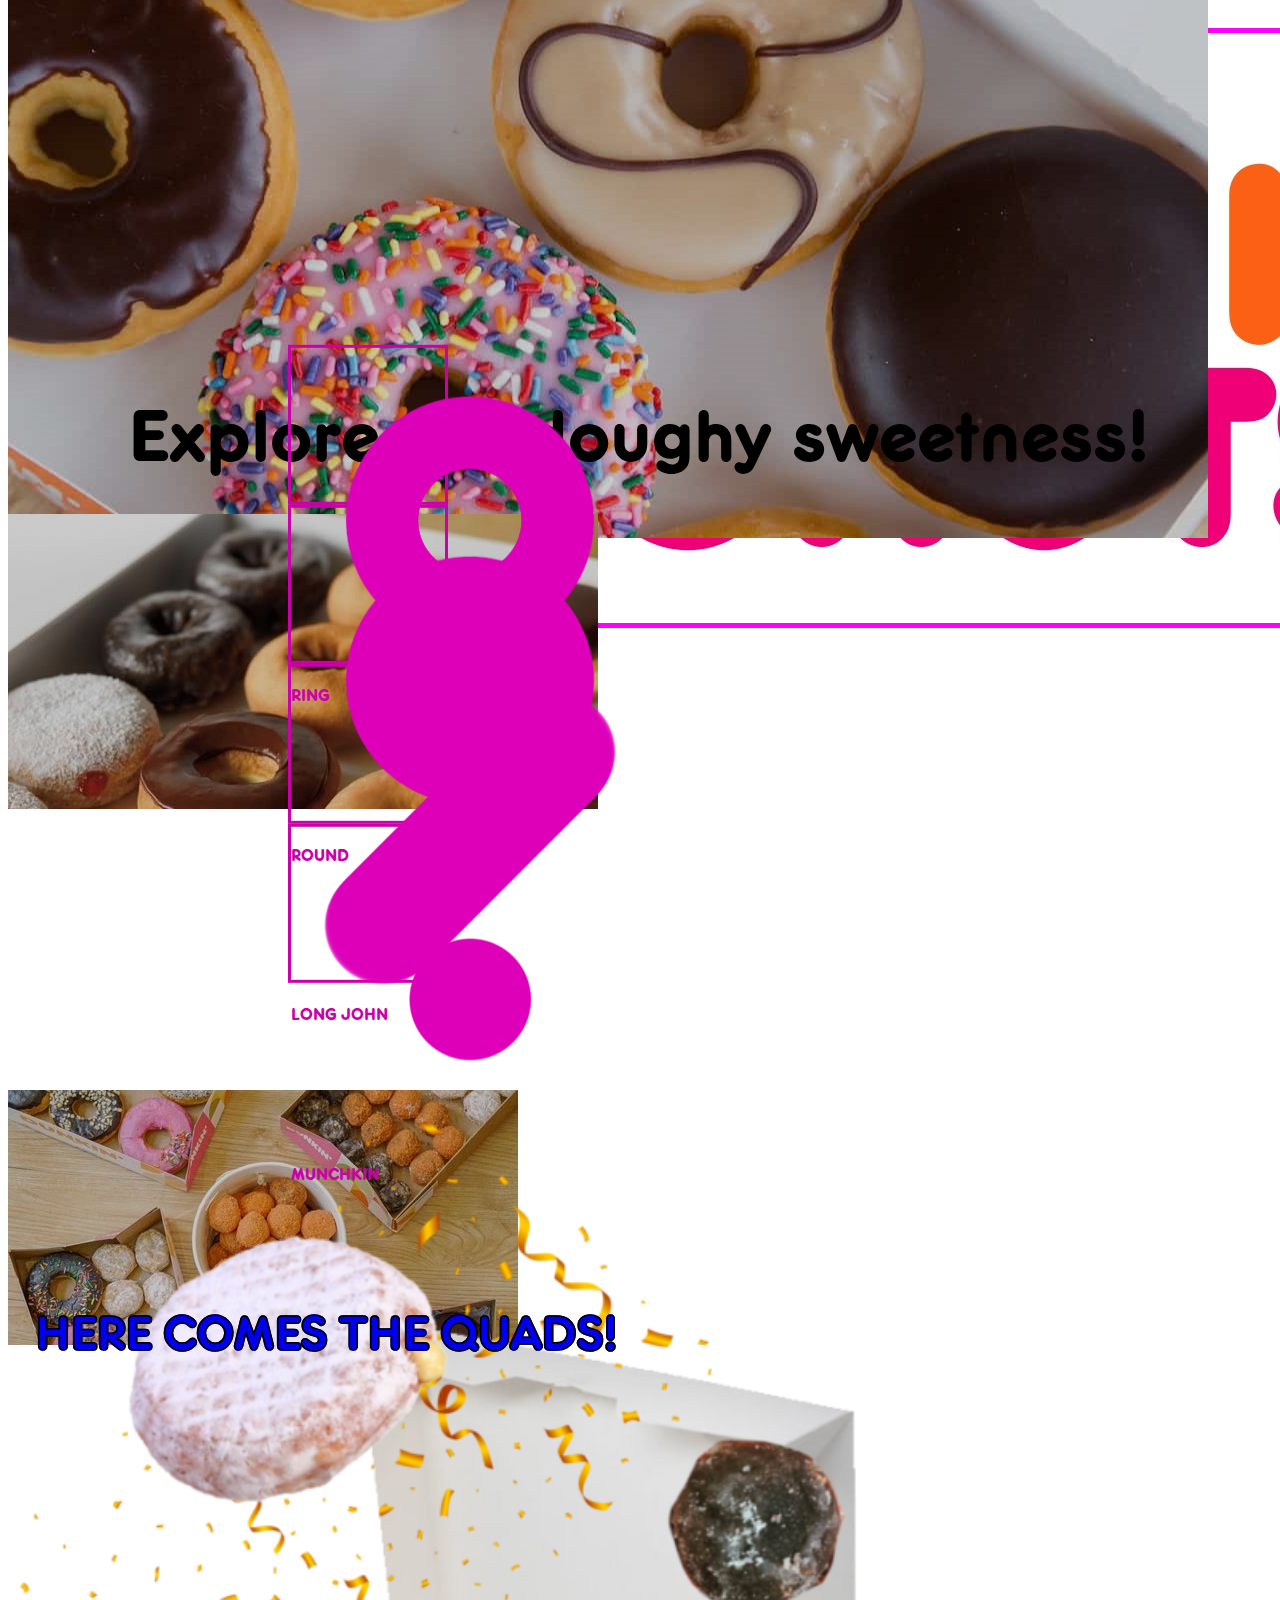
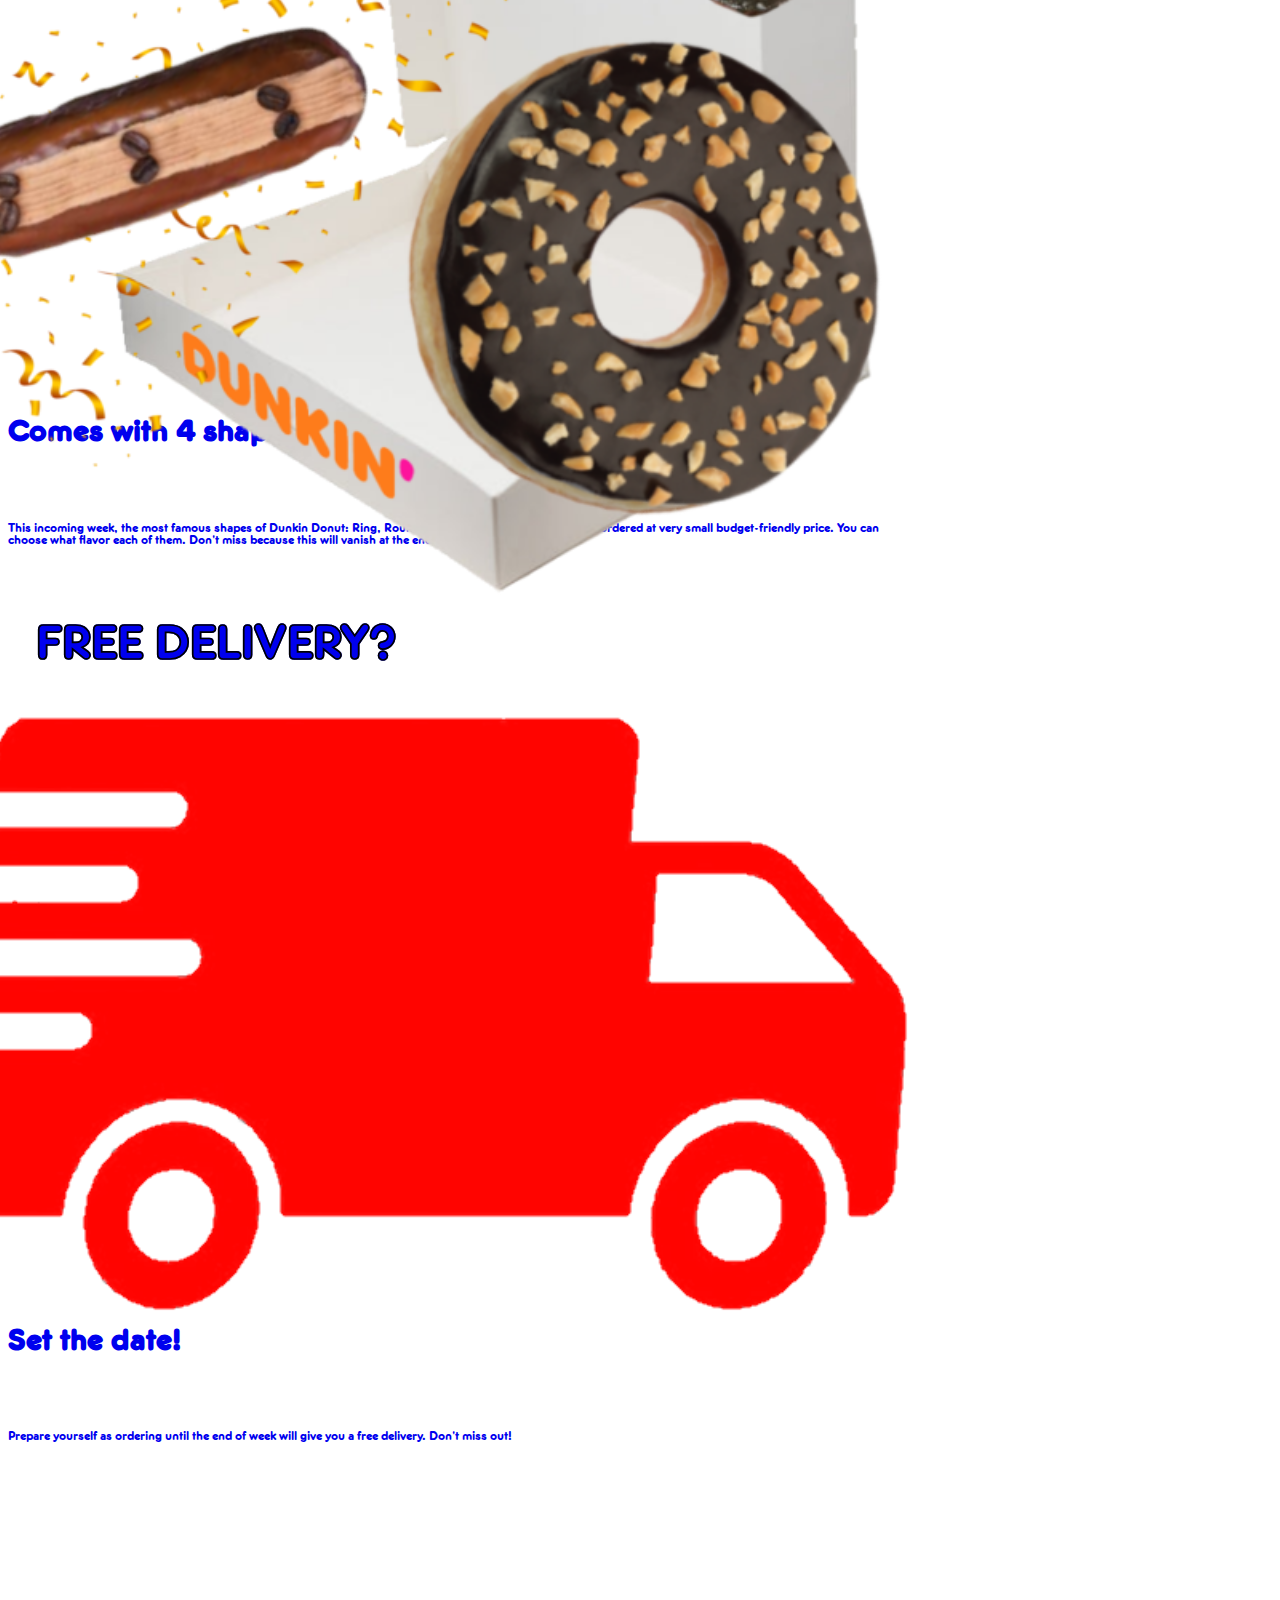
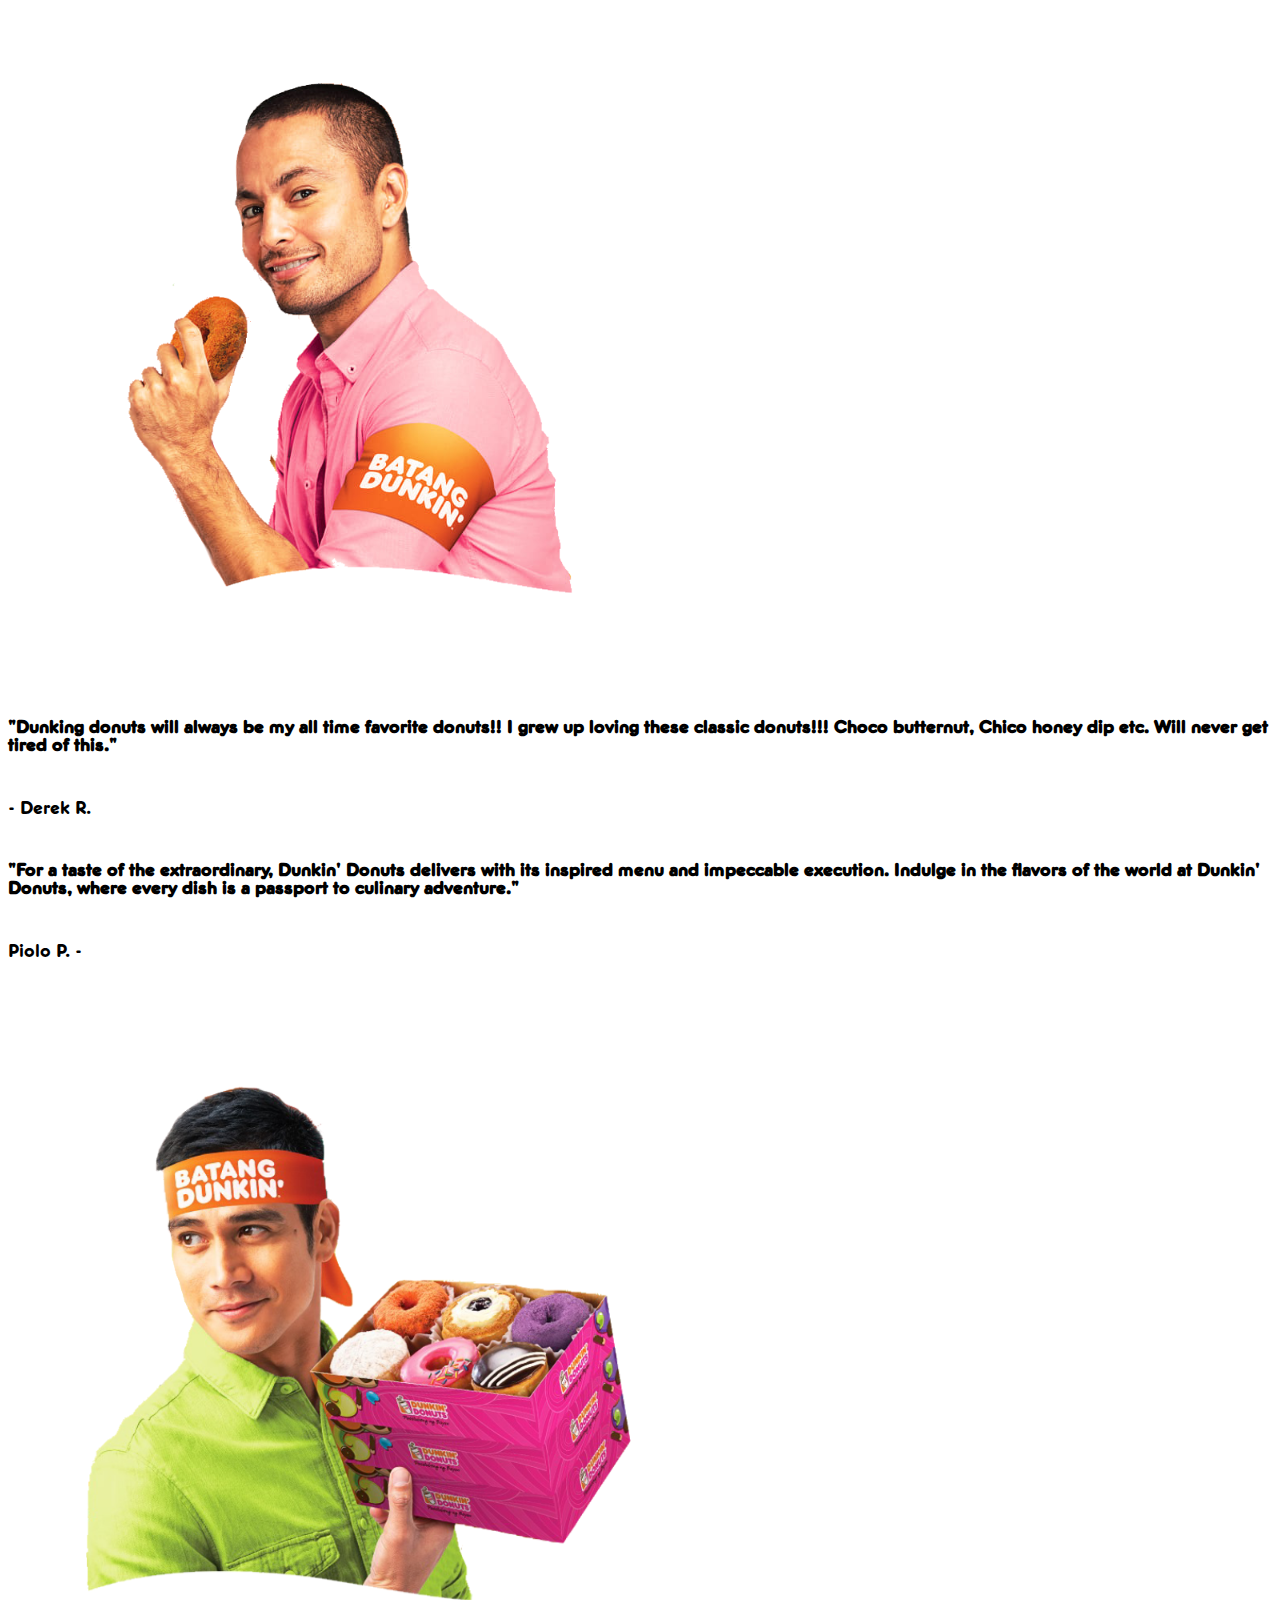
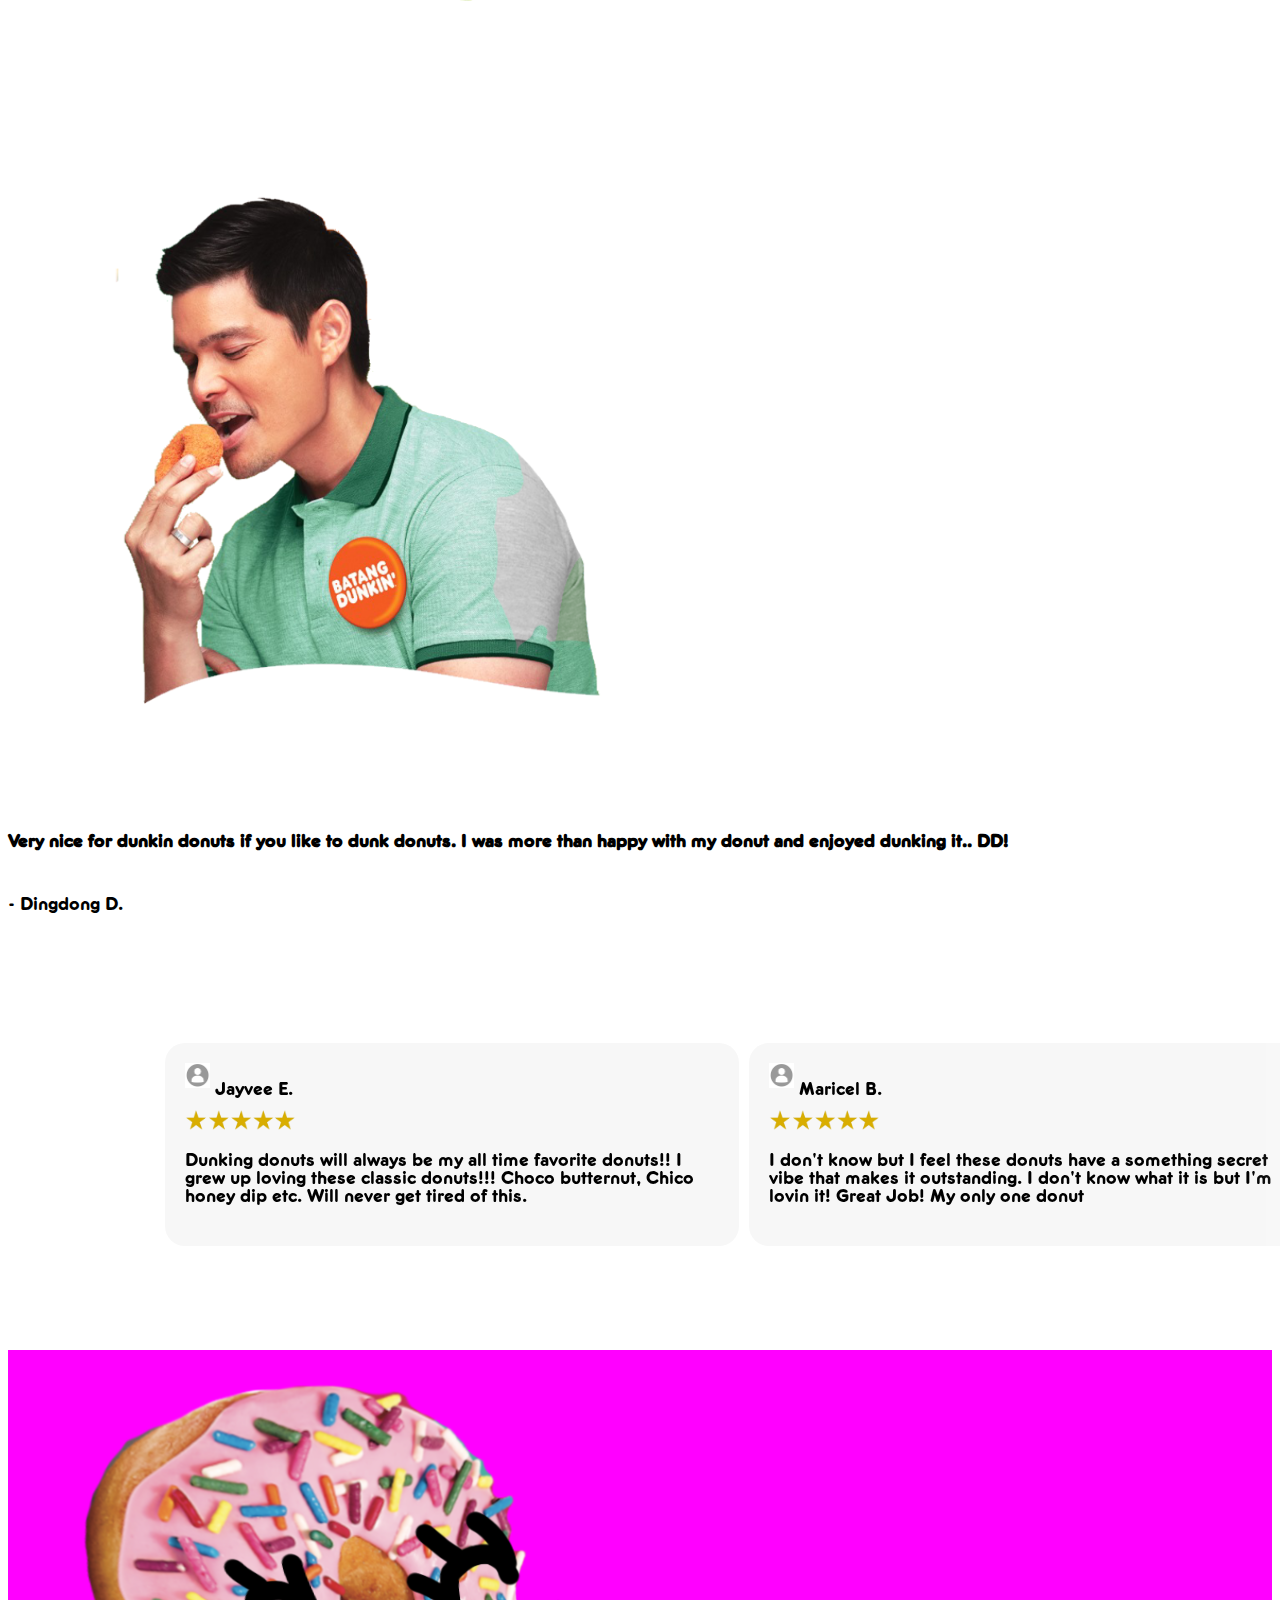
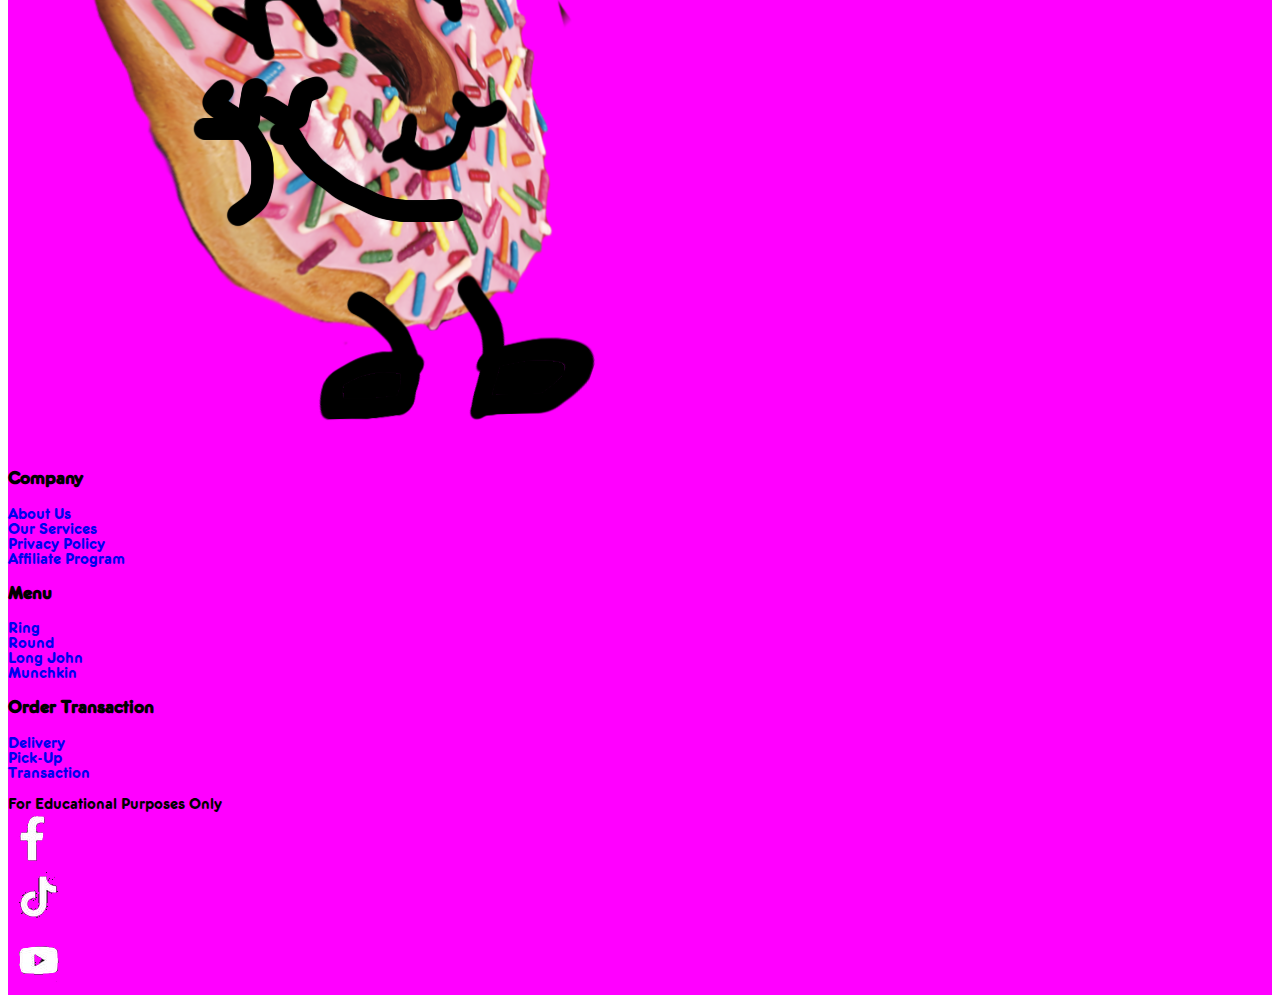
<file: index.html>
<!DOCTYPE html>
<html>
<head>
	<title>Dunkin Donut</title>
	<meta name="viewport" content="width=device-width, initial-scale=1.0"> 
	<link href="https://cdn.jsdelivr.net/npm/bootstrap@5.0.2/dist/css/bootstrap.min.css" rel="stylesheet" integrity="sha384-EVSTQN3/azprG1Anm3QDgpJLIm9Nao0Yz1ztcQTwFspd3yD65VohhpuuCOmLASjC" crossorigin="anonymous">
	<script src="https://cdn.jsdelivr.net/npm/bootstrap@5.0.2/dist/js/bootstrap.bundle.min.js" integrity="sha384-MrcW6ZMFYlzcLA8Nl+NtUVF0sA7MsXsP1UyJoMp4YLEuNSfAP+JcXn/tWtIaxVXM" crossorigin="anonymous"></script>
	<link rel="stylesheet" href="styles/header.css">
	<link rel="stylesheet" href="styles/footer.css">
	<link rel="stylesheet" href="styles/collection.css">

	<style>
		#section_intro {
			position: relative;
		}
		#section_intro .carousel {
			filter: brightness(80%)
		}
		#section_intro .row {
			width: 95vw;
			margin: auto;
			transform: translateY(-50%)
		}
		#section_intro .shape{
			width: 21vw;
			height: 21vw;
			border: 3px solid #c0a;
			transition: background 0.3s;
		}
		#section_intro .shape:hover {
			background: #d0b !important;
		}
		#section_intro .shape img{
			margin-top: -7px;
			
		}
		#section_intro .shape a{
			text-decoration: none;
		}
		#section_intro .shape p{
			color: #c0a;
			margin-top: -11px;
			font-size: 8.5px;
		}
		#section_intro .text-light {
			position: absolute;
			top: 60px;
			left: 50%;
			transform: translateX(-50%);
			font-size: 6vw;
			width: 80vw;
			top: 20%;
		}
		#section_promo {
			margin-top: -5vw;
		}
		#section_promo .img-fluid{
			transform: scale(1.6);
		}
		#section_promo .container{
			width: 70vw;
			position: relative;
			margin-top: 5vw;
			border-radius: 10vw;
			transition: transform 0.2s;
			cursor: pointer;
		}
		#section_promo .container:hover {
			transform: scale(1.02);
		}
		#section_promo .title{
			-webkit-text-stroke: 0.01vw black !important;
			text-shadow: 4px 4px 1px none;
			position: absolute;
			top: -3vw;
			left: 3%;
			font-size: 4vw;
			font-weight: 900;
			letter-spacing: -1px;
			z-index: 1;
		}
		#section_promo h6 {
			font-size: 2.5vw;
			margin-top: 1vw;
		}
		#section_promo .row p {
			font-size: 1vw;
			margin-bottom: 0;
		}
		#section_endorse {
			margin-top: 10vw;
			margin-bottom: 10vw;
		}
		#section_endorse img {
			transform: scale(0.8)
		}
		#section_endorse h6 {
			font-size: 2.5vw;
		}
		#section_endorse p {
			font-size: 1.5vw;
		}
		#section_review {
			margin-bottom: 100px;
		}
		.collection {
			width: 97vw;
			margin: auto;
			padding-left: 12vw;
			padding-right: 12vw;
			position: relative;
		}
		.collection p {
			font-size: 0.15in;
		}
		.collection div {
			padding: 20px;
			border-radius: 20px;
			width: 60%;
			background: #f7f7f7;
			max-height: 100%;
			margin-top: 0px;
		}
		.collection .profile {
			width: 5vw;
			height: 5vw;
			float: left;
		}
		.collection .name {
			margin-left: 30px;
		}
		.collection .star {
			width: 110px;
			margin-top: -12%;
			filter: brightness(85%)
		}
		
		a {
			text-decoration: none;
		}
		@media (min-width: 768px){
			#section_intro .row {
				width: 70vw;
			}
			#section_intro .shape{
				width: 15vw;
				height: 15vw;
			}
			#section_endorse h6 {
				font-size: 2.4vw;
			}
			.collection p {
				font-size: 0.24in;
			}
			.collection .star {
				width: 110px;
				margin-top: -8%;
			}
		}
		@media (min-width: 1200px){
			.carousel, .carousel-item  {
				height: 64vh;
			}
			.carousel img {
				transform: translateY(-150px)
			}
			#section_intro .row {
				width: 55vw;
			}
			#section_intro .shape{
				width: 12vw;
				height: 12vw;
			}
			#section_intro .shape img{
				padding: 30px !important;
			}
			#section_intro .shape p{
				font-size: 17px;
				margin-top: -15px;
			}
			#section_endorse h6 {
				font-size: 1.5vw;
			}
			.collection .profile {
				width: 2vw;
				height: 2vw;
				float: left;
			}
			.collection p {
				font-size: 0.2in;
			}
			.collection div {
				width: 43%;
			}
		}
	</style>
</head>
<body>
	<header class="sticky-top">
		<nav class="navbar navbar-expand-md mx-md-auto navbar-light p-3 bg-light ">
			<div class="navbar-brand col-6 col-md-2">
				<img class="img-fluid p-2" id="logo" src="images/logo.jpeg">
			</div>
			<button class="navbar-toggler border-0 col-4" type="button" data-bs-toggle="collapse" data-bs-target="#navLinks" aria-controls="navbarSupportedContent" aria-expanded="false" aria-label="Toggle navigation">
				<span class="navbar-toggler-icon"></span>
			</button>
			<div class="order-md-2 collapse navbar-collapse flex-row-reverse" id="navLinks">
				<ul class="navbar-nav mr-auto">
				  <li class="nav-item mx-md-3">
					<a class="nav-link activeLink">Home</a>
				  </li>
				  <li class="nav-item mx-md-3">
					<a class="nav-link" href="about.html">About</a>
				  </li>
				  <li class="nav-item">
					<a class="nav-link" href="product.html">Products</a>
				  </li>
				</ul>
			</div>
			<div class="w-100 d-block d-md-none"></div>
			<div id="search_bar" class="order-md-1 mx-auto col-8 col-md-3">
				<div class="m-2" id="search_placeholder">
					<img src="images/icon_search.png" style="float: left;">
					<p class="display-6" style="float: left">Search</p>
				</div>
				<form>
					<input class="form-control mx-auto" type="search">
				</form>
			</div>
		</nav>
	</header>
	<section id="section_intro">
		<div id="mainCarousel" class="carousel slide" data-bs-ride="carousel" data-bs-interval="3500">
			<div class="carousel-inner">
				<div class="carousel-item active">
					<img src="images/thumbnail1.jpg" class="d-block w-100" alt="asdasd">
				</div>
				<div class="carousel-item">
					<img src="images/thumbnail2.jpg" class="d-block w-100">
				</div>
				<div class="carousel-item">
					<img src="images/thumbnail3.jpg" class="d-block w-100">
				</div>
			</div>
		</div>
		<p class="text-light text-center">Explore the doughy sweetness!</p>
		<div class="row text-center ">
			<div class="col-3">
				<div class="shape p-2 rounded-circle bg-light">
					<a href="product.html">
						<img class="img-fluid p-2" src="images/shape_ring.png">
						<p>RING</p>
					</a>
				</div>
			</div>
			<div class="col-3">
				<div class="shape p-2 rounded-circle bg-light">
					<a href="product.html#rings">
						<img class="img-fluid p-2" src="images/shape_round.png">
						<p>ROUND</p>
					</a>
				</div>
			</div>
			<div class="col-3">
				<div class="shape p-2 rounded-circle bg-light">
					<a href="product.html#rounds">
						<img class="img-fluid p-2" src="images/shape_longjohn.png">
						<p class="mb-3">LONG JOHN</p>
					</a>
				</div>
			</div>
			<div class="col-3">
				<div class="shape p-2 rounded-circle bg-light">
					<a href="product.html#longjohns">
						<img class="img-fluid p-2" src="images/shape_munchkin.png">
						<p>MUNCHKIN</p>
					</a>
				</div>
			</div>
		</div>
	</section>
	<section id="section_promo">
		<div class="container bg-danger">
			<a href="#">
				<p class="title text-warning">HERE COMES THE QUADS!</p>
				<div class="row">
					<div class="col-3 p-1">
						<img class="img-fluid" src="images/promo1.png">
					</div>
					<div class="offset-1 col-8 p-1 text-light">
						<h6>Comes with 4 shapes at 75 pesos only</h6>
						<p>This incoming week, the most famous shapes of Dunkin Donut: Ring, Round, 
						Long John, and Midgets can be ordered at very small budget-friendly price. 
						You can choose what flavor each of them. Don't miss because this will vanish 
						at the end of August!</p>
					</div>
				</div>
			</a>
		</div>
		<div class="container bg-warning">
			<a href="#">
				<p class="title text-primary">FREE DELIVERY?</p>
				<div class="row">
					<div class="col-3 p-1">
						<img class="img-fluid" src="images/promo2.png">
					</div>
					<div class="offset-1 col-8 p-1">
						<h6>Set the date!</h6>
						<p>Prepare yourself as ordering until the end of week will give you a free 
						delivery. Don't miss out!</p>
					</div>
				</div>
			</a>
		</div>
	</section>
	<section id="section_endorse" class="container">
		<div class="row">
			<div class="col">
				<img class="img-fluid" src="images/endorser_derek.png">
			</div>
			<div class="col d-flex align-items-center">
				<div>
					<h6>"Dunking donuts will always be my all time favorite 
					donuts!! I grew up loving these classic donuts!!! 
					Choco butternut, Chico honey dip etc. Will never 
					get tired of this."</h6>
					<p>- Derek R.</p>
				</div>
			</div>
		</div>
		<div class="row text-end">
			<div class="col d-flex align-items-center text-right">
				<div>
					<h6>"For a taste of the extraordinary, Dunkin' Donuts 
					delivers with its inspired menu and impeccable 
					execution. Indulge in the flavors of the world at 
					Dunkin' Donuts, where every dish is a passport to 
					culinary adventure."</h6>
					<p>Piolo P. -</p>
				</div>
			</div>
			<div class="col">
				<img class="img-fluid" src="images/endorser_piolo.png">
			</div>
		</div>
		<div class="row">
			<div class="col">
				<img class="img-fluid" src="images/endorser_dingdong.png">
			</div>
			<div class="col d-flex align-items-center text-right">
				<div>
					<h6>Very nice for dunkin donuts if you like to dunk donuts.
					I was more than happy with my donut and enjoyed 
					dunking it.. DD!</h6>
					<p>- Dingdong D.</p>
				</div>
			</div>
		</div>
	</section>
	<section id="section_review">
		<div class="collection collection-fade">
			<div>
				<img class="profile" src="images/profile.png"><p class="name">Jayvee E.</p>
				<img class="star" src="images/rate5.png">
				<p>Dunking donuts will always be my all time favorite 
					donuts!! I grew up loving these classic donuts!!! 
					Choco butternut, Chico honey dip etc. Will never 
					get tired of this.</p>
			</div>
			<div>
				<img class="profile" src="images/profile.png"><p class="name">Maricel B.</p>
				<img class="star" src="images/rate5.png">
				<p>I don't know but I feel these donuts have a something secret vibe that makes 
				it outstanding. I don't know what it is but I'm lovin it! Great Job! My only one donut</p>
			</div>
			<div>
				<img class="profile" src="images/profile.png"><p class="name">Marie L.G.</p>
				<img class="star" src="images/rate5.png">
				<p>Dunking donuts will always be my all time favorite 
					donuts!! I grew up loving these classic donuts!!! 
					Choco butternut, Chico honey dip etc. Will never 
					get tired of this.</p>
			</div>
		</div>
	</section>
	<footer class="container-fluid pb-5">
		<div class="row p-3 p-lg-5">
			<div class="col-6 col-md-3"><img class="img-fluid" src="images/footer.png"></div>
			<div class="col-4 offset-1 offset-md-0 col-md-3">
				<h3>Company</h3>
				<ul>
					<li><a class="text-light" href="about.html">About Us</a></li>
					<li><a class="text-light" href="#">Our Services</a></li>
					<li><a class="text-light" href="#">Privacy Policy</a></li>
					<li><a class="text-light" href="#">Affiliate Program</a></li>
				</ul>
			</div>
			<div class="col-4 offset-1 offset-md-0 col-md-3">
				<h3>Menu</h3>
				<ul>
					<li><a class="text-light" href="product.html">Ring</a></li>
					<li><a class="text-light" href="product.html#rings">Round</a></li>
					<li><a class="text-light" href="product.html#rounds">Long John</a></li>
					<li><a class="text-light" href="product.html#longjohns">Munchkin</a></li>
				</ul>
			</div>
			<div class="col-4 offset-2 offset-md-0  col-md-3">
				<h3>Order Transaction</h3>
				<ul>
					<li><a class="text-light" href="#">Delivery</a></li>
					<li><a class="text-light" href="#">Pick-Up</a></li>
					<li><a class="text-light" href="#">Transaction</a></li>
				</ul>
			</div>
		</div>
		<div class="row border-top mx-3 pt-2">
			<div class="col-7">For Educational Purposes Only</div>
			<div class="col col-md-2 ms-auto">
				<div class="row">
					<div class="col">
						<a href="https://www.facebook.com/dunkin.ph"><img class="img-fluid bg-dark rounded-circle p-1 p-md-2" src="images/icon_fb.png"></a>
					</div>
					<div class="col">
						<a href="https://www.tiktok.com/@dunkin?lang=en"><img class="img-fluid bg-dark rounded-circle p-md-2" src="images/icon_tk.png"></a>
					</div>
					<div class="col">
						<a href="https://www.youtube.com/@dunkinph"><img class="img-fluid bg-dark rounded-circle p-md-2" src="images/icon_yt.png"></a>
					</div>
				</div>
			</div>
		</div>
	</footer>
	<script src="scripts/searchbar.js"></script>
	<script>
		shape = document.querySelectorAll(".shape");
		
		function shapeHover(a){
			shape[a].querySelector("img").style.filter ="grayscale(100%) brightness(500%)";
			shape[a].querySelector("p").style.color ="white";
		}
		function shapeUnhover(a){
			shape[a].querySelector("img").style.filter ="grayscale(0%) brightness(100%)";
			shape[a].querySelector("p").style.color ="#d0b";
		}
		for(let a = 0; a < shape.length; a++){
			shape[a].addEventListener("mouseover", function(){
				shapeHover(a);
			})
			shape[a].addEventListener("touchstart", function(){
				shapeHover(a);
			})
			shape[a].addEventListener("mouseout", function(){
				shapeUnhover(a);
			})
			shape[a].addEventListener("touchend", function(){
				shapeUnhover(a);
			})
		}
	</script>
	<script src="scripts/collection.js"></script>
</body>
</html>
</file>
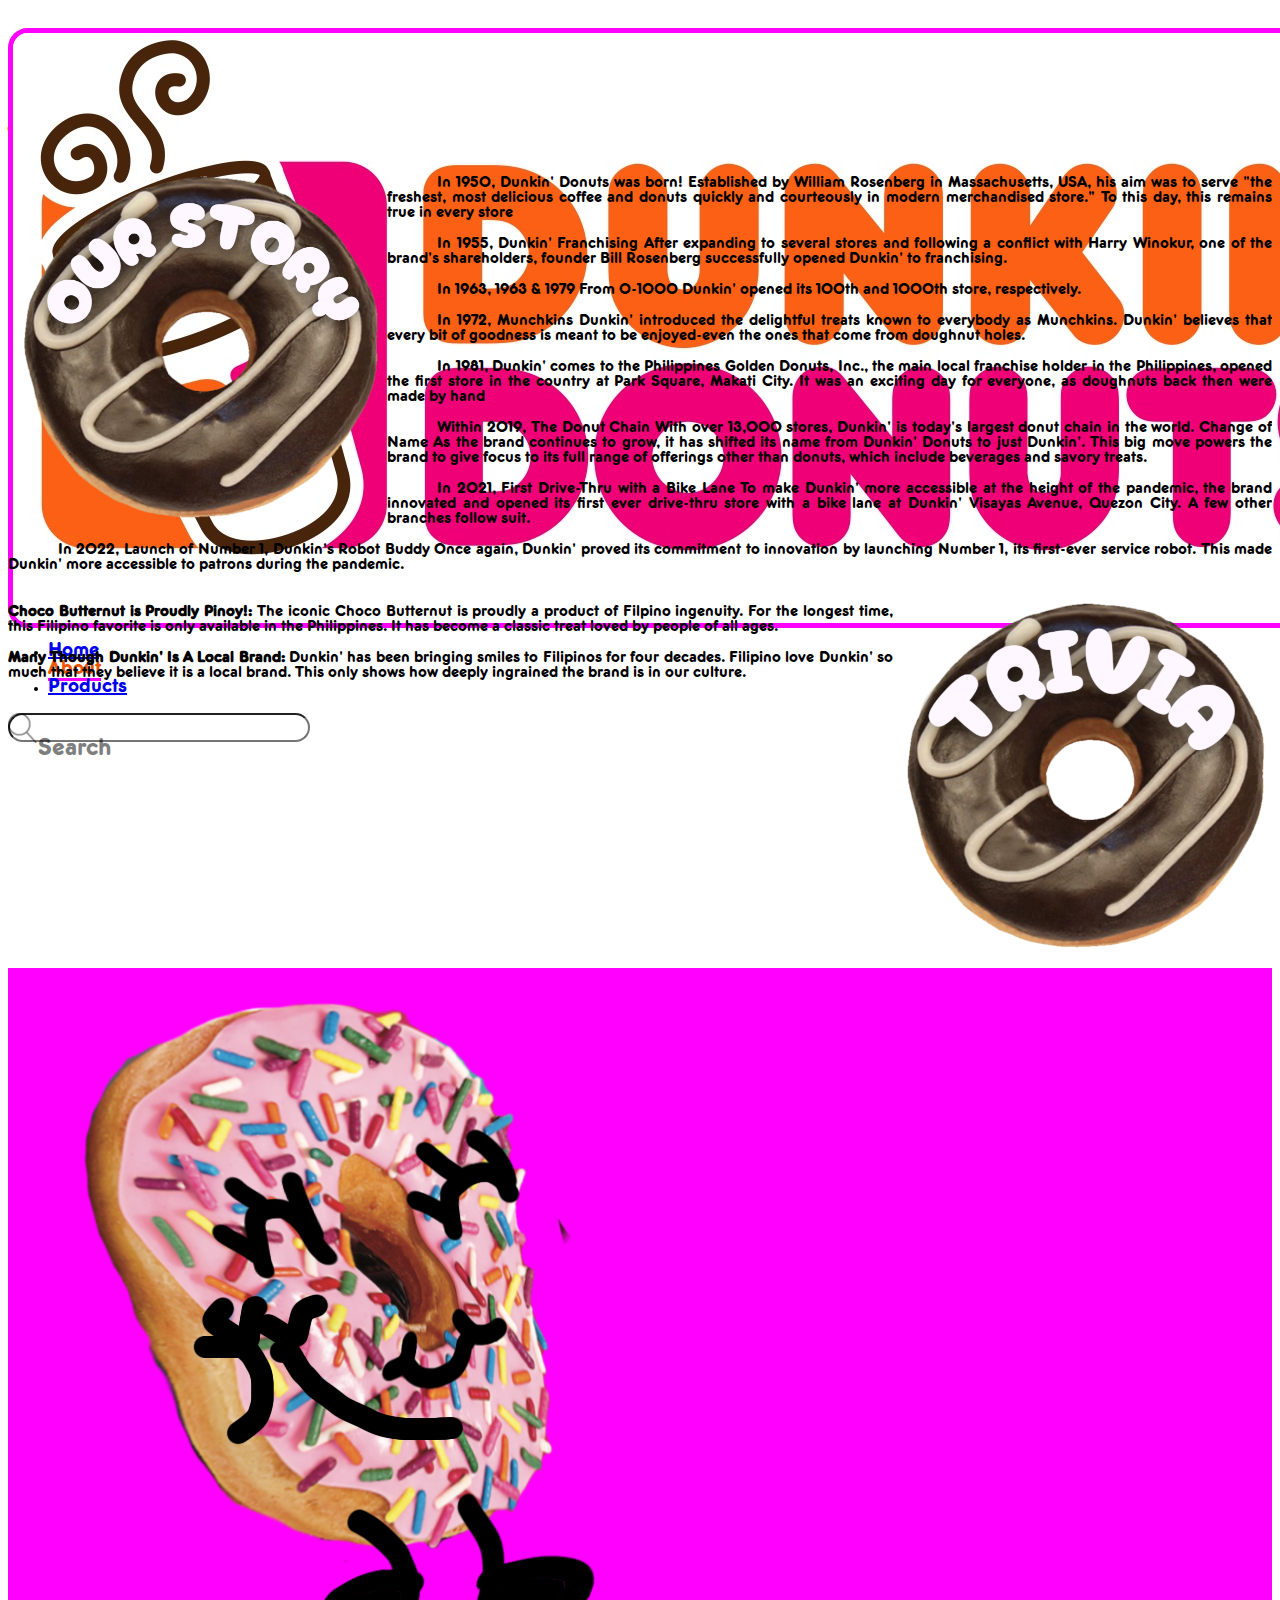
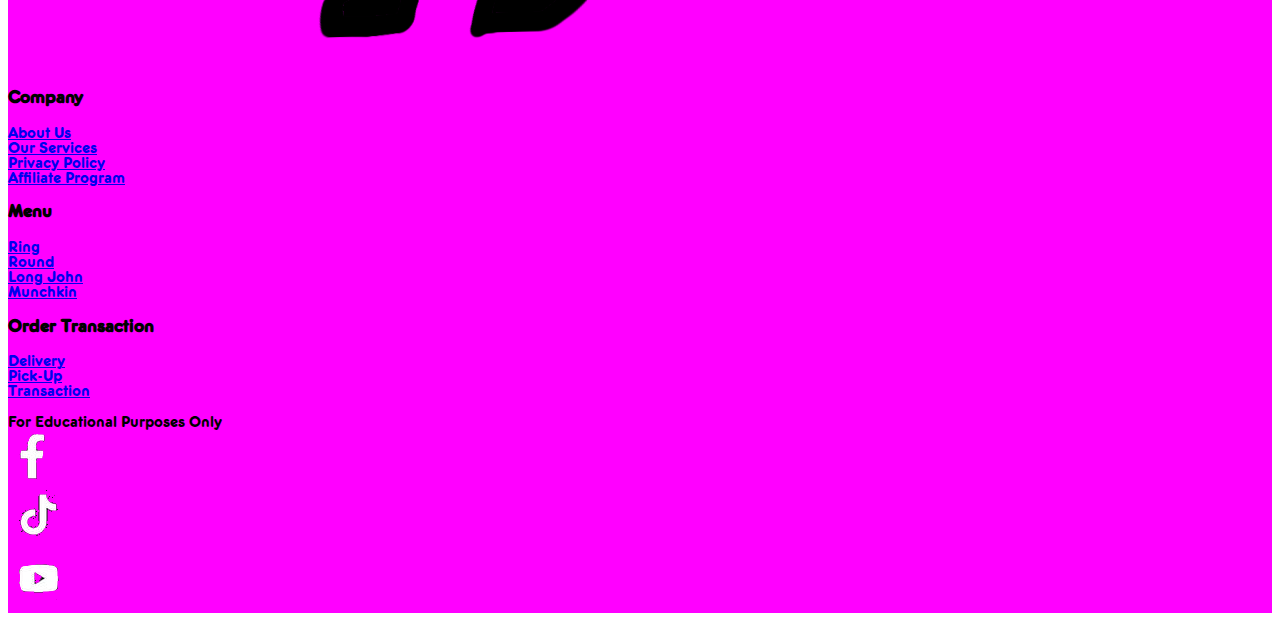
<file: about.html>
<!DOCTYPE html>
<html>
<head>
	<title>Dunkin Donut</title>
	<meta name="viewport" content="width=device-width, initial-scale=1.0"> 
	<link href="https://cdn.jsdelivr.net/npm/bootstrap@5.0.2/dist/css/bootstrap.min.css" rel="stylesheet" integrity="sha384-EVSTQN3/azprG1Anm3QDgpJLIm9Nao0Yz1ztcQTwFspd3yD65VohhpuuCOmLASjC" crossorigin="anonymous">
	<script src="https://cdn.jsdelivr.net/npm/bootstrap@5.0.2/dist/js/bootstrap.bundle.min.js" integrity="sha384-MrcW6ZMFYlzcLA8Nl+NtUVF0sA7MsXsP1UyJoMp4YLEuNSfAP+JcXn/tWtIaxVXM" crossorigin="anonymous"></script>
	<link rel="stylesheet" href="styles/header.css">
	<link rel="stylesheet" href="styles/footer.css">
	<style>
		h1 {
			color: orange;
			font-weight: 900;
		}
		section {
			overflow: auto;
			position: relative;
		}
		section img {
			width: 50%;
			transform: translateX(50%)
		}
		section p {
			text-align: justify;
		}
		.tab {
			display: inline-block;
			margin-left: 50px;
		}
		@media (min-width: 992px) {
			section img {
				width: 30%;
				transform: translateX(0%);
			}
			.imgstory {
				float: left;
			}
			.imgtrivia {
				float: right;
			}
		}
	</style>
</head>
<body>
	<header class="sticky-top">
		<nav class="navbar navbar-expand-md mx-md-auto navbar-light p-3 bg-light ">
			<div class="navbar-brand col-6 col-md-2">
				<img class="img-fluid p-2" id="logo" src="images/logo.jpeg">
			</div>
			<button class="navbar-toggler border-0 col-4" type="button" data-bs-toggle="collapse" data-bs-target="#navLinks" aria-controls="navbarSupportedContent" aria-expanded="false" aria-label="Toggle navigation">
				<span class="navbar-toggler-icon"></span>
			</button>
			<div class="order-md-2 collapse navbar-collapse flex-row-reverse" id="navLinks">
				<ul class="navbar-nav mr-auto">
				  <li class="nav-item mx-md-3">
					<a class="nav-link" href="index.html">Home</a>
				  </li>
				  <li class="nav-item mx-md-3">
					<a class="nav-link activeLink">About</a>
				  </li>
				  <li class="nav-item">
					<a class="nav-link" href="product.html">Products</a>
				  </li>
				</ul>
			</div>
			<div class="w-100 d-block d-md-none"></div>
			<div id="search_bar" class="order-md-1 mx-auto col-8 col-md-3">
				<div class="m-2" id="search_placeholder">
					<img src="images/icon_search.png" style="float: left;">
					<p class="display-6" style="float: left">Search</p>
				</div>
				<form>
					<input class="form-control mx-auto" type="search">
				</form>
			</div>
		</nav>
	</header>
	<h1 class="text-center display-1 pt-5">ABOUT US</h1>
	<section class="container my-3">
		<img class="imgstory" src="images/about-1.png">
		<p><span class="tab"></span>In 1950, Dunkin' Donuts was born! Established by William Rosenberg in Massachusetts, USA, his aim was to serve "the freshest, most delicious coffee and donuts quickly and courteously in modern merchandised store." To this day, this remains true in every store</p>
		<p><span class="tab"></span>In 1955, Dunkin' Franchising After expanding to several stores and following a conflict with Harry Winokur, one of the brand's shareholders, founder Bill Rosenberg successfully opened Dunkin' to franchising.</p>
		<p><span class="tab"></span>In 1963, 1963 & 1979 From 0-1000 Dunkin' opened its 100th and 1000th store, respectively.</p>
		<p><span class="tab"></span>In 1972, Munchkins Dunkin' introduced the delightful treats known to everybody as Munchkins. Dunkin' believes that every bit of goodness is meant to be enjoyed-even the ones that come from doughnut holes.</p>
		<p><span class="tab"></span>In 1981, Dunkin' comes to the Philippines Golden Donuts, Inc., the main local franchise holder in the Philippines, opened the first store in the country at Park Square, Makati City. It was an exciting day for everyone, as doughnuts back then were made by hand</p>
		<p><span class="tab"></span>Within 2019, The Donut Chain With over 13,000 stores, Dunkin' is today's largest donut chain in the world. Change of Name As the brand continues to grow, it has shifted its name from Dunkin' Donuts to just Dunkin'. This big move powers the brand to give focus to its full range of offerings other than donuts, which include beverages and savory treats.</p>
		<p><span class="tab"></span>In 2021, First Drive-Thru with a Bike Lane To make Dunkin' more accessible at the height of the pandemic, the brand innovated and opened its first ever drive-thru store with a bike lane at Dunkin' Visayas Avenue, Quezon City. A few other branches follow suit.</p>	
		<p><span class="tab"></span>In 2022, Launch of Number 1, Dunkin's Robot Buddy Once again, Dunkin' proved its commitment to innovation by launching Number 1, its first-ever service robot. This made Dunkin' more accessible to patrons during the pandemic.</p>	
	</section>
	<section class="container my-5">
		<img class="imgtrivia" src="images/about-2.png">
		<div>
			<p><strong>Choco Butternut is Proudly Pinoy!:</strong> The iconic Choco Butternut is proudly a product of Filpino ingenuity. For the longest time, this Filipino favorite is only available in the Philippines. It has become a classic treat loved by people of all ages.</p>
			<p><strong>Many Though Dunkin' Is A Local Brand:</strong> Dunkin' has been bringing smiles to Filipinos for four decades. Filipino love Dunkin' so much that they believe it is a local brand. This only shows how deeply ingrained the brand is in our culture.</p>
		</div>
	</section>
	<footer class="container-fluid pb-5">
		<div class="row p-3 p-lg-5">
			<div class="col-6 col-md-3"><img class="img-fluid" src="images/footer.png"></div>
			<div class="col-4 offset-1 offset-md-0 col-md-3">
				<h3>Company</h3>
				<ul>
					<li><a class="text-light" href="about.html">About Us</a></li>
					<li><a class="text-light" href="#">Our Services</a></li>
					<li><a class="text-light" href="#">Privacy Policy</a></li>
					<li><a class="text-light" href="#">Affiliate Program</a></li>
				</ul>
			</div>
			<div class="col-4 offset-1 offset-md-0 col-md-3">
				<h3>Menu</h3>
				<ul>
					<li><a class="text-light" href="product.html">Ring</a></li>
					<li><a class="text-light" href="product.html#rings">Round</a></li>
					<li><a class="text-light" href="product.html#rounds">Long John</a></li>
					<li><a class="text-light" href="product.html#longjohns">Munchkin</a></li>
				</ul>
			</div>
			<div class="col-4 offset-2 offset-md-0  col-md-3">
				<h3>Order Transaction</h3>
				<ul>
					<li><a class="text-light" href="#">Delivery</a></li>
					<li><a class="text-light" href="#">Pick-Up</a></li>
					<li><a class="text-light" href="#">Transaction</a></li>
				</ul>
			</div>
		</div>
		<div class="row border-top mx-3 pt-2">
			<div class="col-7">For Educational Purposes Only</div>
			<div class="col col-md-2 ms-auto">
				<div class="row">
					<div class="col">
						<a href="https://www.facebook.com/dunkin.ph"><img class="img-fluid bg-dark rounded-circle p-1 p-md-2" src="images/icon_fb.png"></a>
					</div>
					<div class="col">
						<a href="https://www.tiktok.com/@dunkin?lang=en"><img class="img-fluid bg-dark rounded-circle p-md-2" src="images/icon_tk.png"></a>
					</div>
					<div class="col">
						<a href="https://www.youtube.com/@dunkinph"><img class="img-fluid bg-dark rounded-circle p-md-2" src="images/icon_yt.png"></a>
					</div>
				</div>
			</div>
		</div>
	</footer>
</body>
</html>
</file>
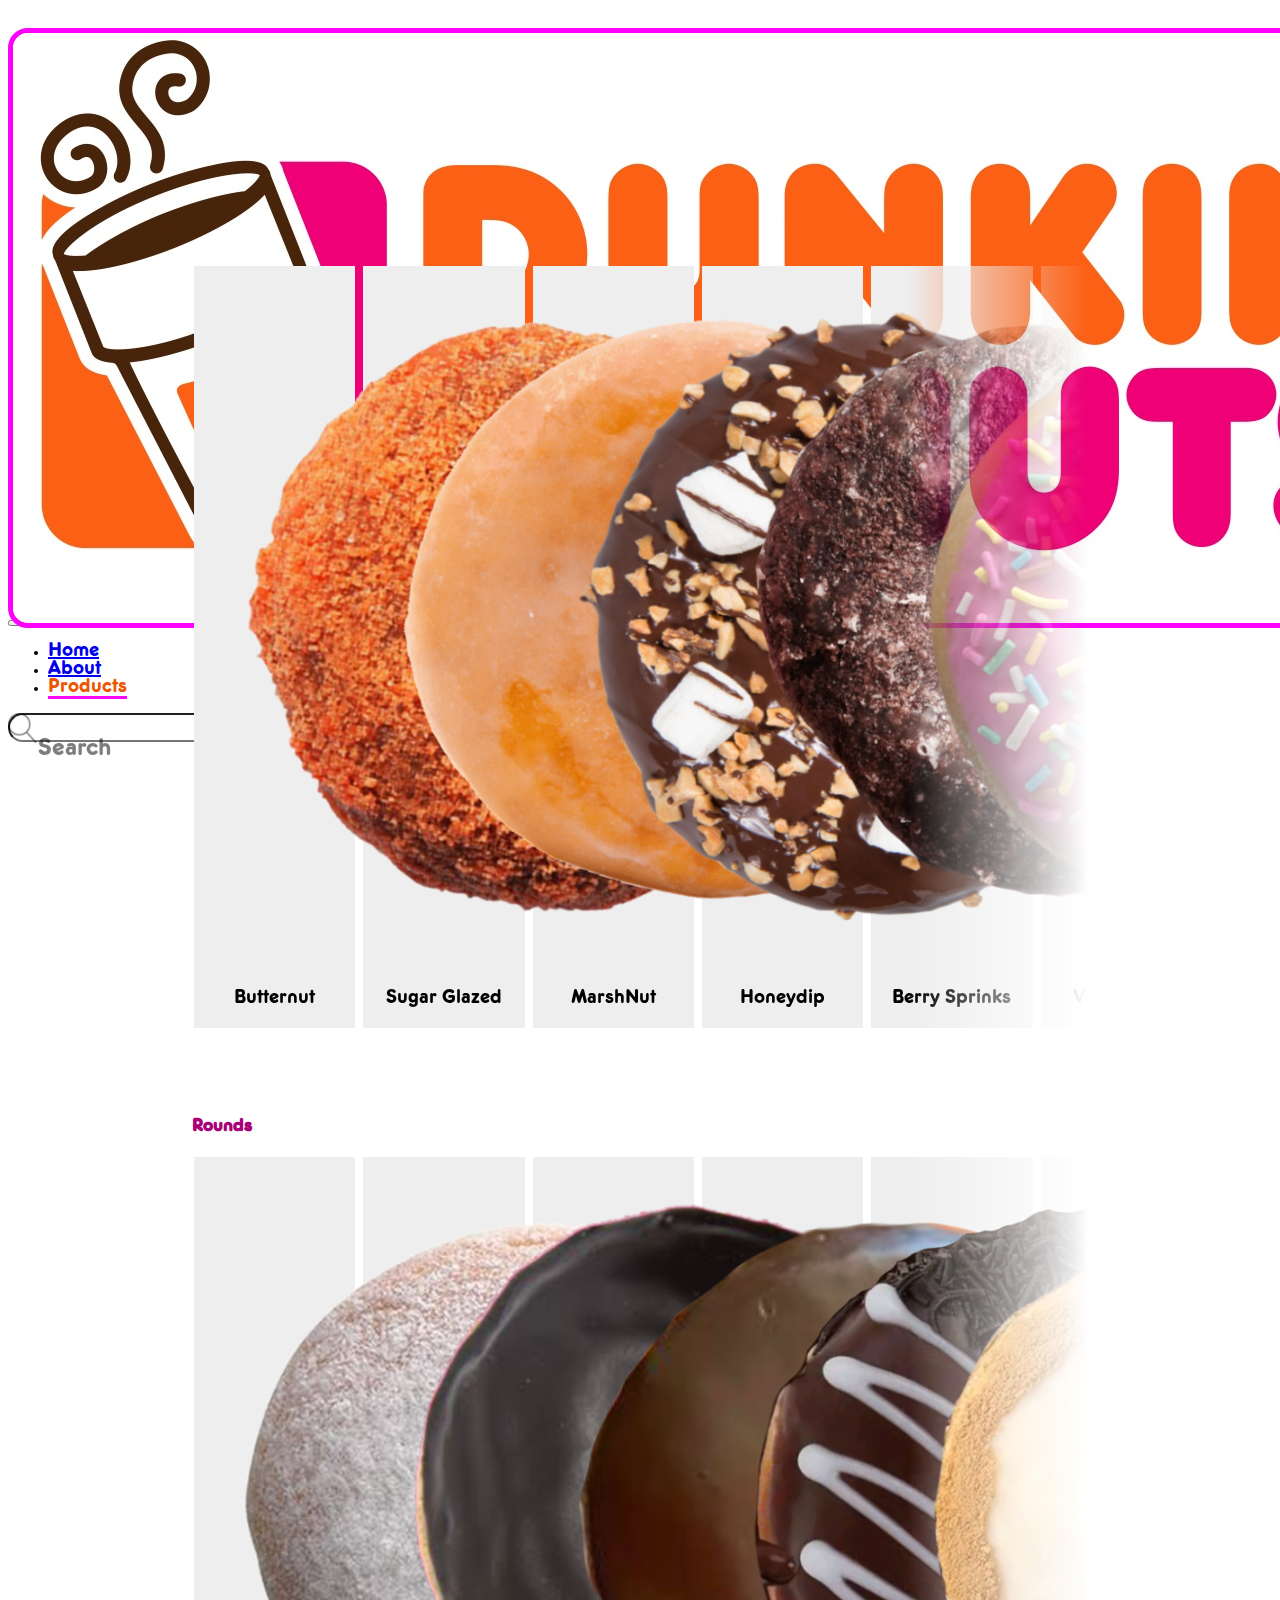
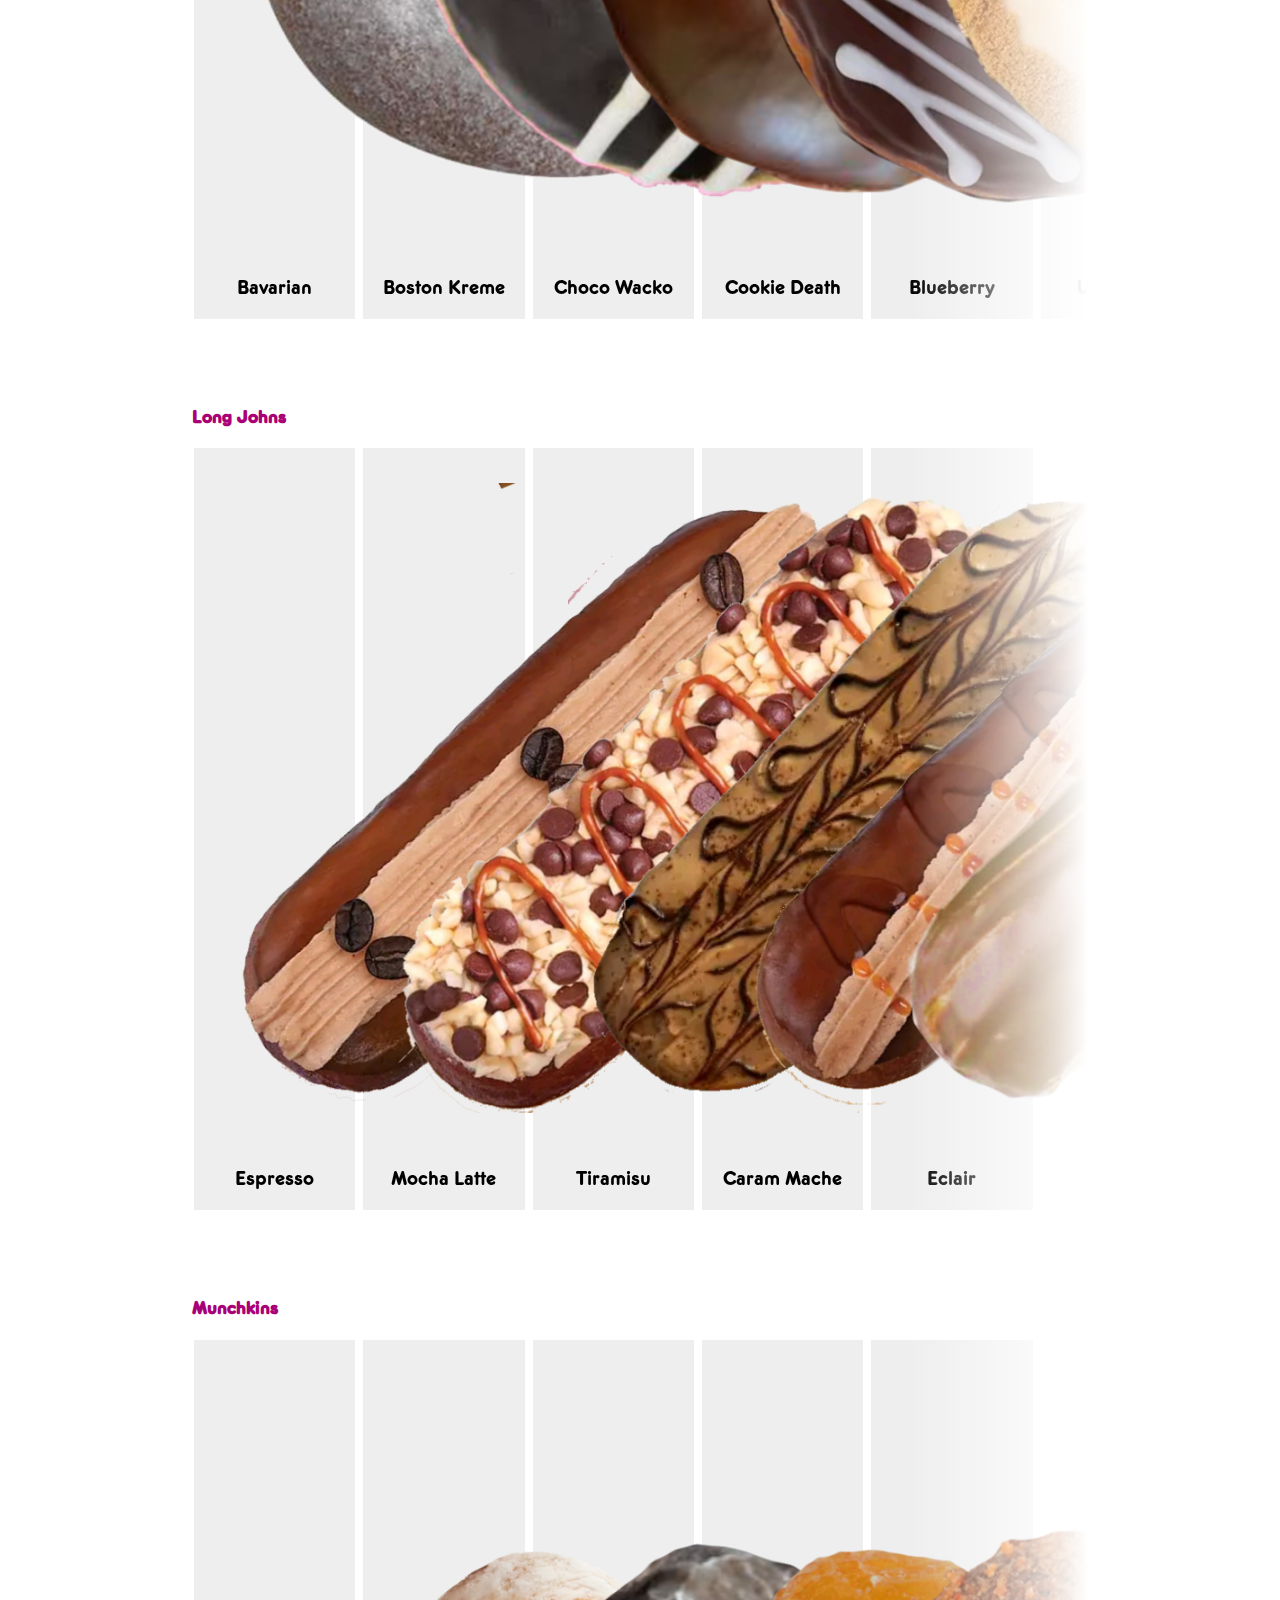
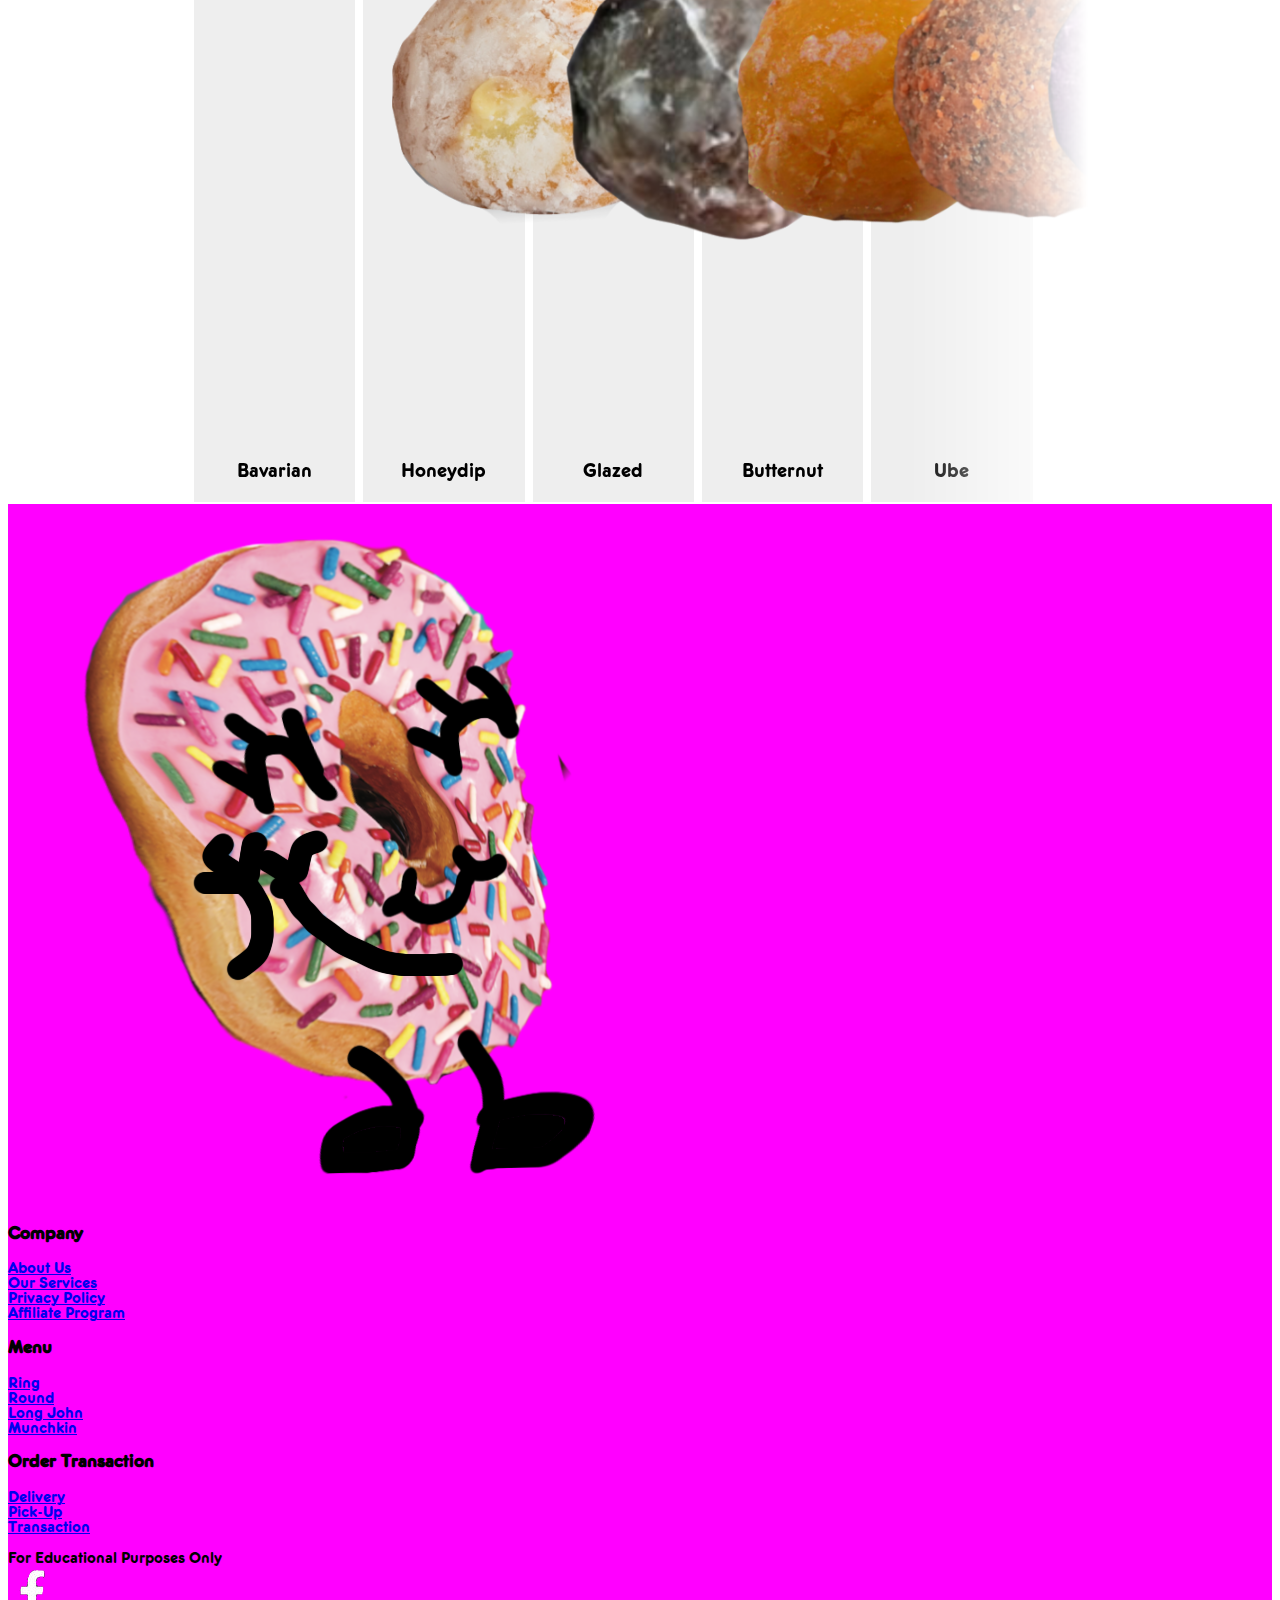
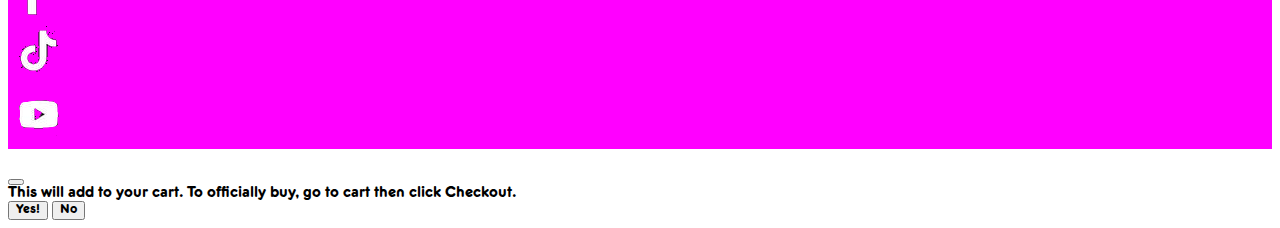
<file: product.html>
<!DOCTYPE html>
<html>
<head>
	<title>Dunkin Donut - Menu</title>
	<meta name="viewport" content="width=device-width, initial-scale=1.0"> 
	<link href="https://cdn.jsdelivr.net/npm/bootstrap@5.0.2/dist/css/bootstrap.min.css" rel="stylesheet" integrity="sha384-EVSTQN3/azprG1Anm3QDgpJLIm9Nao0Yz1ztcQTwFspd3yD65VohhpuuCOmLASjC" crossorigin="anonymous">
	<script src="https://cdn.jsdelivr.net/npm/bootstrap@5.0.2/dist/js/bootstrap.bundle.min.js" integrity="sha384-MrcW6ZMFYlzcLA8Nl+NtUVF0sA7MsXsP1UyJoMp4YLEuNSfAP+JcXn/tWtIaxVXM" crossorigin="anonymous"></script>
	<link rel="stylesheet" href="styles/header.css">
	<link rel="stylesheet" href="styles/footer.css">
	<link rel="stylesheet" href="styles/collection.css">
	<style>
		section {
			width: 85vw;
			margin: auto;
		}
		section h1 {
			color: orange;
			font-weight: 900;
		}
		section h3 {
			margin-top: 7vw;
			color: #a07
		}
		.collection div{
			background: #eee;
			width: 28%;
		}
		.collection img {
			transform: scale(0.9)
		}
		.collection p {
			text-align: center;
			font-size: 3.5vw;
		}
		@media (min-width: 1000px) {
			section {
				width: 70vw;
			}
			.collection div{
				width: 20%;
			}
			.collection p {
				font-size: 20px;
			}
		}
	</style>
</head>
<body>
	<header class="sticky-top">
		<nav class="navbar navbar-expand-md mx-md-auto navbar-light p-3 bg-light ">
			<div class="navbar-brand col-6 col-md-2">
				<img class="img-fluid p-2" id="logo" src="images/logo.jpeg">
			</div>
			<button class="navbar-toggler border-0 col-4" type="button" data-bs-toggle="collapse" data-bs-target="#navLinks" aria-controls="navbarSupportedContent" aria-expanded="false" aria-label="Toggle navigation">
				<span class="navbar-toggler-icon"></span>
			</button>
			<div class="order-md-2 collapse navbar-collapse flex-row-reverse" id="navLinks">
				<ul class="navbar-nav mr-auto">
				  <li class="nav-item mx-md-3">
					<a class="nav-link" href="index.html">Home</a>
				  </li>
				  <li class="nav-item mx-md-3">
					<a class="nav-link" href="about.html">About</a>
				  </li>
				  <li class="nav-item">
					<a class="nav-link activeLink">Products</a>
				  </li>
				</ul>
			</div>
			<div class="w-100 d-block d-md-none"></div>
			<div id="search_bar" class="order-md-1 mx-auto col-8 col-md-3">
				<div class="m-2" id="search_placeholder">
					<img src="images/icon_search.png" style="float: left;">
					<p class="display-6" style="float: left">Search</p>
				</div>
				<form>
					<input class="form-control mx-auto" type="search">
				</form>
			</div>
		</nav>
	</header>
	<section class="py-5">
		<h1 class="text-center display-1">MENU</h1>
		<div>
			<h3 id="rings">Rings</h3>
			<div class="collection collection-fade">
				<div>
					<img class="img-fluid" src="images/rings/butternut.png">
					<p>Butternut</p>
				</div>
				<div>
					<img class="img-fluid" src="images/rings/sugar-glazed.png">
					<p>Sugar Glazed</p>
				</div>
				<div>
					<img class="img-fluid" src="images/rings/marshnut.png">
					<p>MarshNut</p>
				</div>
				<div>
					<img class="img-fluid" src="images/rings/choco-honeydip.png">
					<p>Honeydip</p>
				</div>
				<div>
					<img class="img-fluid" src="images/rings/berry-sprinks.png">
					<p>Berry Sprinks</p>
				</div>
				<div>
					<img class="img-fluid" src="images/rings/vanilla-sprinks.png">
					<p>Vanilla Spr.</p>
				</div>
				<div>
					<img class="img-fluid" src="images/rings/choco-wacko.png">
					<p>Choco Wacko</p>
				</div>
				<div>
					<img class="img-fluid" src="images/rings/choco-marble.png">
					<p>Choco Marble</p>
				</div>
				<div>
					<img class="img-fluid" src="images/rings/nutty-choco.png">
					<p>Nutty Choco</p>
				</div>
				<div>
					<img class="img-fluid" src="images/rings/sugar-raised.png">
					<p>Sugar Raised</p>
				</div>
			</div>

			<h3 id="rounds">Rounds</h3>
			<div class="collection collection-fade">
				<div>
					<img class="img-fluid" src="images/rounds/bavarian.png">
					<p>Bavarian</p>
				</div>
				<div>
					<img class="img-fluid" src="images/rounds/boston-kreme.png">
					<p>Boston Kreme</p>
				</div>
				<div>
					<img class="img-fluid" src="images/rounds/choco-wacko.png">
					<p>Choco Wacko</p>
				</div>
				<div>
					<img class="img-fluid" src="images/rounds/death-by-choco.png">
					<p>Cookie Death</p>
				</div>
				<div>
					<img class="img-fluid" src="images/rounds/blueberry.png">
					<p>Blueberry</p>
				</div>
				<div>
					<img class="img-fluid" src="images/rounds/ube-premium.png">
					<p>Ube Filled</p>
				</div>
				<div>
					<img class="img-fluid" src="images/rounds/dark-forest.png">
					<p>Dark Forest</p>
				</div>
			</div>
			
			<h3 id="longjohns">Long Johns</h3>
			<div class="collection collection-fade">
				<div>
					<img class="img-fluid" src="images/long-johns/espresso.png">
					<p>Espresso</p>
				</div>
				<div>
					<img class="img-fluid" src="images/long-johns/mocha-latte.png">
					<p>Mocha Latte</p>
				</div>
				<div>
					<img class="img-fluid" src="images/long-johns/tiramisu.png">
					<p>Tiramisu</p>
				</div>
				<div>
					<img class="img-fluid" src="images/long-johns/caramel-mache.png">
					<p>Caram Mache</p>
				</div>
				<div>
					<img class="img-fluid" src="images/long-johns/eclair.png">
					<p>Eclair</p>
				</div>
			</div>
			
			<h3 id="munchkins">Munchkins</h3>
			<div class="collection collection-fade">
				<div>
					<img class="img-fluid" src="images/munchkins/bavarian.png">
					<p>Bavarian</p>
				</div>
				<div>
					<img class="img-fluid" src="images/munchkins/honeydip.png">
					<p>Honeydip</p>
				</div>
				<div>
					<img class="img-fluid" src="images/munchkins/glazed.png">
					<p>Glazed</p>
				</div>
				<div>
					<img class="img-fluid" src="images/munchkins/butternut.png">
					<p>Butternut</p>
				</div>
				<div>
					<img class="img-fluid" src="images/munchkins/ube.png">
					<p>Ube</p>
				</div>
			</div>
			
		</div>
	</section>
	<footer class="container-fluid pb-5">
		<div class="row p-3 p-lg-5">
			<div class="col-6 col-md-3"><img class="img-fluid" src="images/footer.png"></div>
			<div class="col-4 offset-1 offset-md-0 col-md-3">
				<h3>Company</h3>
				<ul>
					<li><a class="text-light" href="about.html">About Us</a></li>
					<li><a class="text-light" href="#">Our Services</a></li>
					<li><a class="text-light" href="#">Privacy Policy</a></li>
					<li><a class="text-light" href="#">Affiliate Program</a></li>
				</ul>
			</div>
			<div class="col-4 offset-1 offset-md-0 col-md-3">
				<h3>Menu</h3>
				<ul>
					<li><a class="text-light" href="product.html">Ring</a></li>
					<li><a class="text-light" href="product.html#rings">Round</a></li>
					<li><a class="text-light" href="product.html#rounds">Long John</a></li>
					<li><a class="text-light" href="product.html#longjohns">Munchkin</a></li>
				</ul>
			</div>
			<div class="col-4 offset-2 offset-md-0  col-md-3">
				<h3>Order Transaction</h3>
				<ul>
					<li><a class="text-light" href="#">Delivery</a></li>
					<li><a class="text-light" href="#">Pick-Up</a></li>
					<li><a class="text-light" href="#">Transaction</a></li>
				</ul>
			</div>
		</div>
		<div class="row border-top mx-3 pt-2">
			<div class="col-7">For Educational Purposes Only</div>
			<div class="col col-md-2 ms-auto">
				<div class="row">
					<div class="col">
						<a href="https://www.facebook.com/dunkin.ph"><img class="img-fluid bg-dark rounded-circle p-1 p-md-2" src="images/icon_fb.png"></a>
					</div>
					<div class="col">
						<a href="https://www.tiktok.com/@dunkin?lang=en"><img class="img-fluid bg-dark rounded-circle p-md-2" src="images/icon_tk.png"></a>
					</div>
					<div class="col">
						<a href="https://www.youtube.com/@dunkinph"><img class="img-fluid bg-dark rounded-circle p-md-2" src="images/icon_yt.png"></a>
					</div>
				</div>
			</div>
		</div>
	</footer>
	
	<!-- Modal JAVASCRIPT-->
	<div class="modal fade" id="exampleModal" tabindex="-1" aria-labelledby="exampleModalLabel" aria-hidden="true">
		<div class="modal-dialog">
			<div class="modal-content">
				<div class="modal-header">
					<h5 class="modal-title" id="exampleModalLabel"></h5>
					<button type="button" class="btn-close" data-bs-dismiss="modal" aria-label="Close"></button>
				</div>
				<div class="modal-body">This will add to your cart. To officially buy, go to cart then click Checkout.</div>
				<div class="modal-footer">
					<button type="button" class="btn btn-warning" data-bs-dismiss="modal">Yes!</button>
					<button type="button" class="btn btn-danger" data-bs-dismiss="modal">No</button>
				</div>
			</div>
		</div>
	</div>
	<script>
		const donuts = document.querySelectorAll(".collection div");
		for(let a = 0; a < donuts.length; a++){
			donuts[a].setAttribute("data-bs-toggle", "modal");
			donuts[a].setAttribute("data-bs-target", "#exampleModal");
			donuts[a].onclick = function(){
				if(!this.ismove)
					exampleModal.querySelector(".modal-title").innerHTML = "Would you like to buy " + donuts[a].querySelector("p").innerHTML + "?";
			}
		}
	</script>
	<script src="scripts/searchbar.js"></script>
	<script src="scripts/collection.js"></script>
</body>
</html>
</file>
<file: styles/header.css>
@font-face {
	font-family: frankfurter;
	src: url(../frankfurter.otf);
}
* {
	font-family: frankfurter;
}
.activeLink {
	color: #e50 !important;
	cursor: default;
}
header{
	background: white;
}
#logo {
	border: 5px solid magenta;
	border-radius: 20px;
	background: white;
}
.navbar-toggler-icon {
	width: 40%;
	height: 60px;
}
#search_placeholder {
	position: absolute;
	opacity: 0.5;
}
#search_placeholder img{
	height: 35px;
}
input[type="search"]{
	border-radius: 20px;
	font-size: 25px;
	line-height: 0px;
}
.nav-link {
	font-size: 25px;
}
.nav-link:hover {
	color: #e50 !important;
}
@media (min-width: 768px){
	.activeLink {
		border-bottom: 3px solid magenta;
	}
	nav {
		max-height: 80px;
	}
	#logo {
		transform: translateY(20px);
	}
	#search_placeholder p{
		font-size: 25px;
	}
	#search_placeholder img{
		height: 30px;
	}
	.nav-link {
		font-size: 20px;
	}
}
@media (min-width: 1200px){
	nav {
		width: 1200px;
	}
}
</file>
<file: styles/footer.css>
footer {
	background: #f0f;
}
footer ul {
	list-style-type: none;
	padding: 0;
}
</file>
<file: styles/collection.css>
.collection {
	height: max-content;
	white-space: nowrap;
	position: relative;
	overflow-x: auto;
	overflow-y: hidden;
	user-select: none;
}
.collection-fade {
	-webkit-mask-image: -webkit-gradient(linear, 80% 50%, 100% 50%, from(rgba(0,0,0,1)), to(rgba(0,0,0,0)));
	padding-right: 10%;
}
.collection p {
	white-space: wrap;
}
.collection div {
	float: none;
	margin: 0.25%;
	display: inline-block;
	zoom: 1;
}
.collection img {
	 user-drag: none;
    -webkit-user-drag: none;
    user-select: none;
    -moz-user-select: none;
    -webkit-user-select: none;
    -ms-user-select: none;
}
</file>
